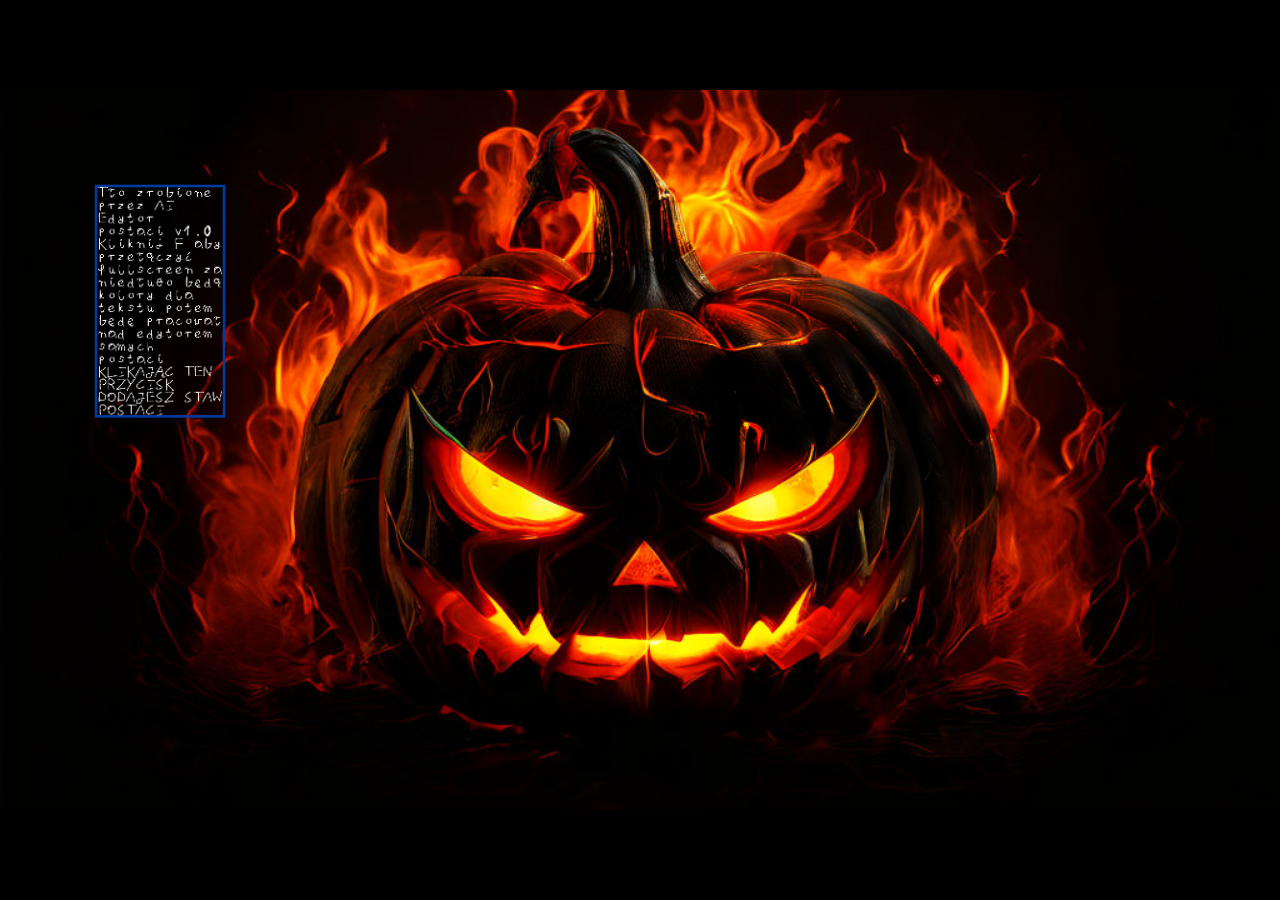
<file: index.html>
<!DOCTYPE html>
<html lang="en">
<head>
    <meta charset="UTF-8">
    <meta name="viewport" content="width=device-width, initial-scale=1.0">
    <title>CHARACTER_DEV_EDITOR - v1.0</title>
    <link rel="icon" type="image/x-icon" href="Images/Logo-kopia.png">
    <link rel="stylesheet" href="style.css">
</head>
<body>
    <script src="editor.js"></script>
</body>
</html>
<!-----------------------------------------------------------------
|  😈    😈    😈    🎃🎃🎃🎃    😈    😈    😈       🎃🎃        |
|  😈    😈    😈 🎃          🎃 😈    😈    😈     🎃    🎃      |
|  😈    😈    😈🎃            🎃😈    😈    😈    🎃      🎃     |
|   😈 😈  😈 😈 🎃            🎃 😈 😈  😈 😈    🎃        🎃    |
|    😈      😈  🎃            🎃  😈      😈    🎃 🎃🎃🎃🎃 🎃   |
|    😈      😈   🎃          🎃   😈      😈   🎃            🎃  |
|    😈      😈      🎃🎃🎃🎃      😈      😈  🎃              🎃 |
------------------------------------------------------------------->
</file>
<file: style.css>
body, a, a:hover{
    cursor: none; 
    text-decoration: none;
}
body{
    background-color: #000;
    color: #00ff00;
    font-family: Arial, sans-serif;
}
#cursor{
    position: fixed;
    z-index: 1000; 
    width: 0px; 
    height: 0px; 
    pointer-events: none; /* allow clicks to pass through */
    
}

#myCanvas{
    position: fixed;
    z-index: 1;
    background-image: url('Images/scary-hallowen-pumpkin-with-fire-eyes-black-background-2.png');
    background-size: cover;
    background-position: center;
    background-repeat: no-repeat;
}

#board{
    position: fixed;
    z-index: 0;
}
</file>
